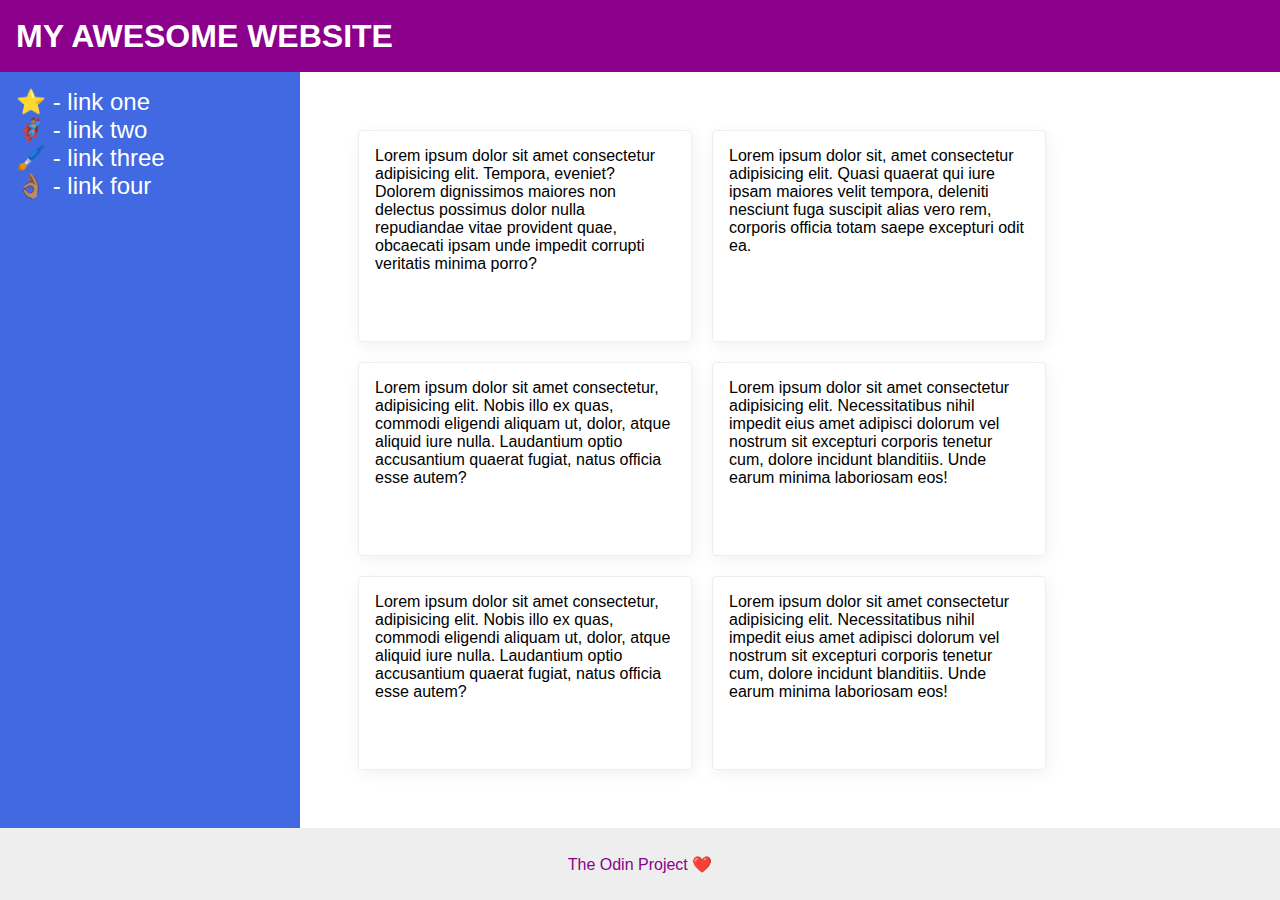
<file: flex/07-flex-layout-2/index.html>
<!DOCTYPE html>
<html lang="en">
  <head>
    <meta charset="UTF-8">
    <meta http-equiv="X-UA-Compatible" content="IE=edge">
    <meta name="viewport" content="width=device-width, initial-scale=1.0">
    <title>The Holy Grail</title>
    <link rel="stylesheet" href="style.css">
  </head>
  <body>
    <div class="header">
      MY AWESOME WEBSITE
    </div>

    <div class="container">
    <div class="sidebar">
      <ul>
        <li><a href="#">⭐ - link one</a></li>
        <li><a href="#">🦸🏽‍♂️ - link two</a></li>
        <li><a href="#">🖌️ - link three</a></li>
        <li><a href="#">👌🏽 - link four</a></li>
      </ul>
    </div>

<div class="A">
    <div class="card">Lorem ipsum dolor sit amet consectetur adipisicing elit. Tempora, eveniet? Dolorem dignissimos maiores non delectus possimus dolor nulla repudiandae vitae provident quae, obcaecati ipsam unde impedit corrupti veritatis minima porro?</div>
    <div class="card">Lorem ipsum dolor sit, amet consectetur adipisicing elit. Quasi quaerat qui iure ipsam maiores velit tempora, deleniti nesciunt fuga suscipit alias vero rem, corporis officia totam saepe excepturi odit ea.</div>
    <div class="card">Lorem ipsum dolor sit amet consectetur, adipisicing elit. Nobis illo ex quas, commodi eligendi aliquam ut, dolor, atque aliquid iure nulla. Laudantium optio accusantium quaerat fugiat, natus officia esse autem?</div>
    <div class="card">Lorem ipsum dolor sit amet consectetur adipisicing elit. Necessitatibus nihil impedit eius amet adipisci dolorum vel nostrum sit excepturi corporis tenetur cum, dolore incidunt blanditiis. Unde earum minima laboriosam eos!</div>
    <div class="card">Lorem ipsum dolor sit amet consectetur, adipisicing elit. Nobis illo ex quas, commodi eligendi aliquam ut, dolor, atque aliquid iure nulla. Laudantium optio accusantium quaerat fugiat, natus officia esse autem?</div>
    <div class="card">Lorem ipsum dolor sit amet consectetur adipisicing elit. Necessitatibus nihil impedit eius amet adipisci dolorum vel nostrum sit excepturi corporis tenetur cum, dolore incidunt blanditiis. Unde earum minima laboriosam eos!</div>
  </div>
    </div>
    

    <div class="footer">
      The Odin Project ❤️
    </div>
  </body>
</html>
</file>
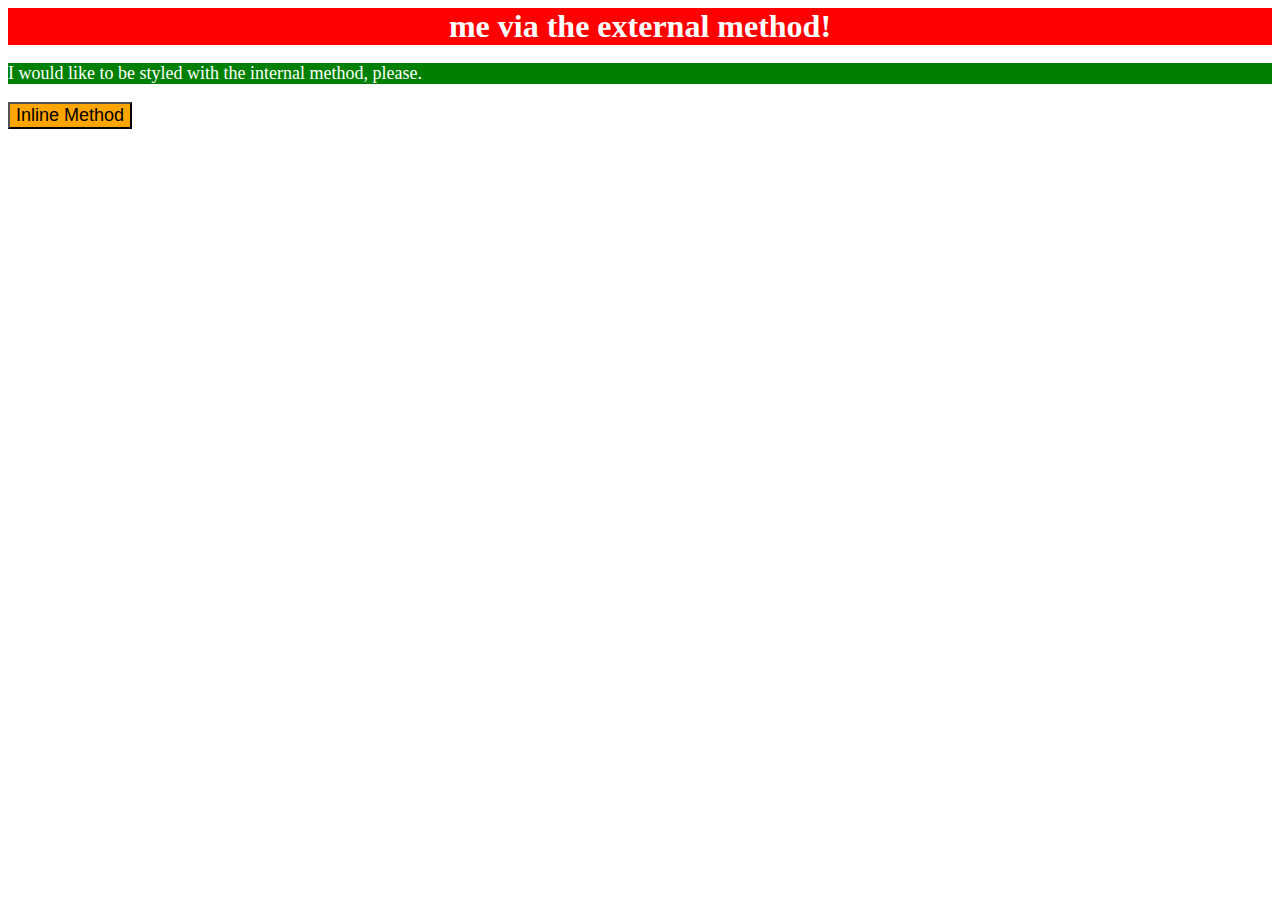
<file: foundations/01-css-methods/index.html>
<!DOCTYPE html>
<html lang="en">
  <head>
    <meta charset="UTF-8">
    <meta http-equiv="X-UA-Compatible" content="IE=edge">
    <meta name="viewport" content="width=device-width, initial-scale=1.0">
    <title>Methods for Adding CSS</title>
  </head>
  <body>
    <link rel="stylesheet" href="styles.css">
    <div>
      me via the external method!
    </div>
      <style> p {
        color: white;
        background-color: green;
        font-size: 18px;
      } 
      </style> 
      <p> 
    I would like to be styled with the internal method, please. 
  </p>
    <button style="background-color: orange; font-size: 18px;"> 
      Inline Method
    </button>
  </body>
</html>
</file>
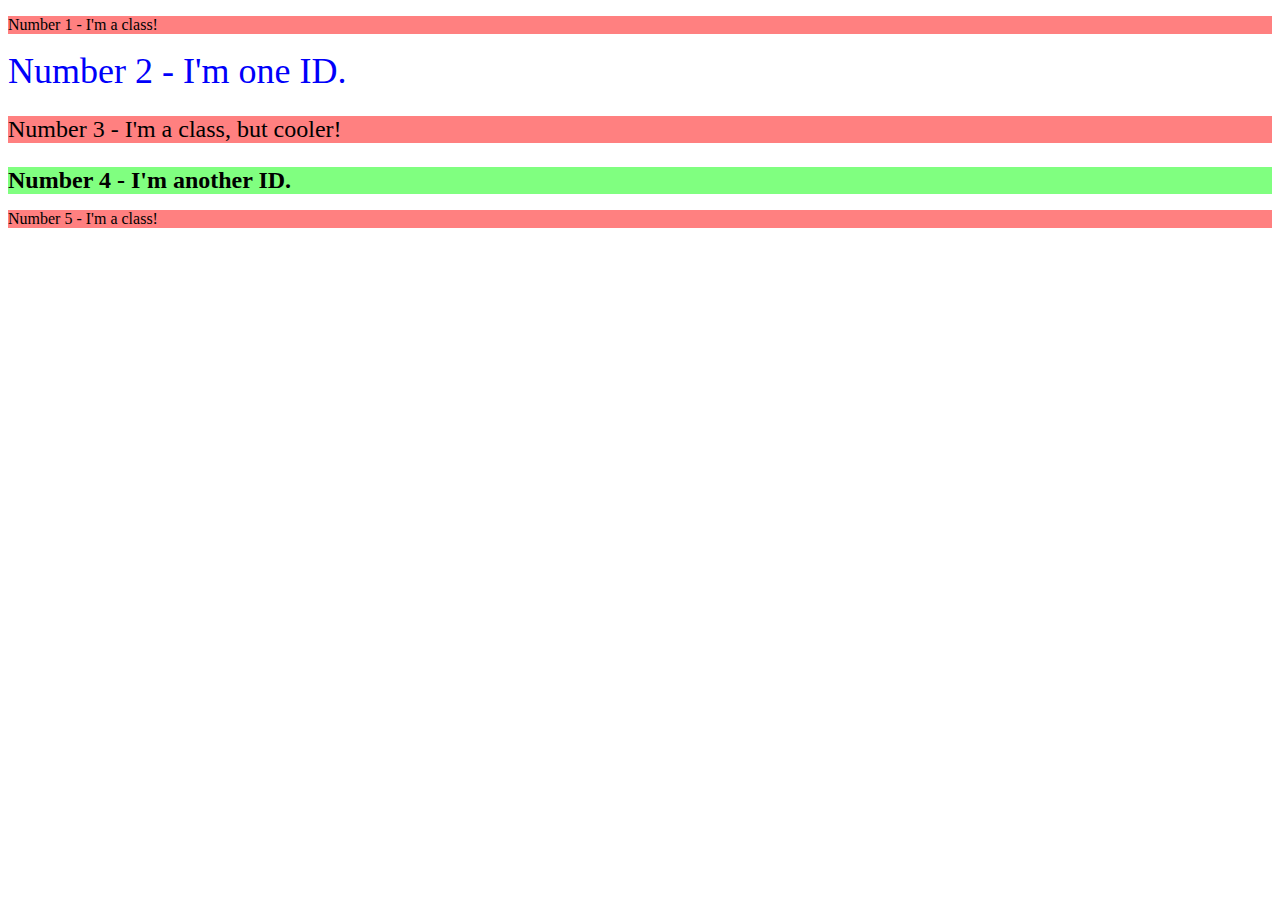
<file: foundations/02-class-id-selectors/index.html>
<!DOCTYPE html>
<html lang="en">
  <head>
    <meta charset="UTF-8">
    <meta http-equiv="X-UA-Compatible" content="IE=edge">
    <meta name="viewport" content="width=device-width, initial-scale=1.0">
    <title>Class and ID Selectors</title>
    <link rel="stylesheet" href="style.css">
  </head>
  <body>
    <p class="odd">Number 1 - I'm a class!</p>
    <div id="a">Number 2 - I'm one ID.</div>
    <p class="odd c">Number 3 - I'm a class, but cooler!</p>
    <div id="B">Number 4 - I'm another ID.</div>
    <p class="odd">Number 5 - I'm a class!</p>
  </body>
</html>
</file>
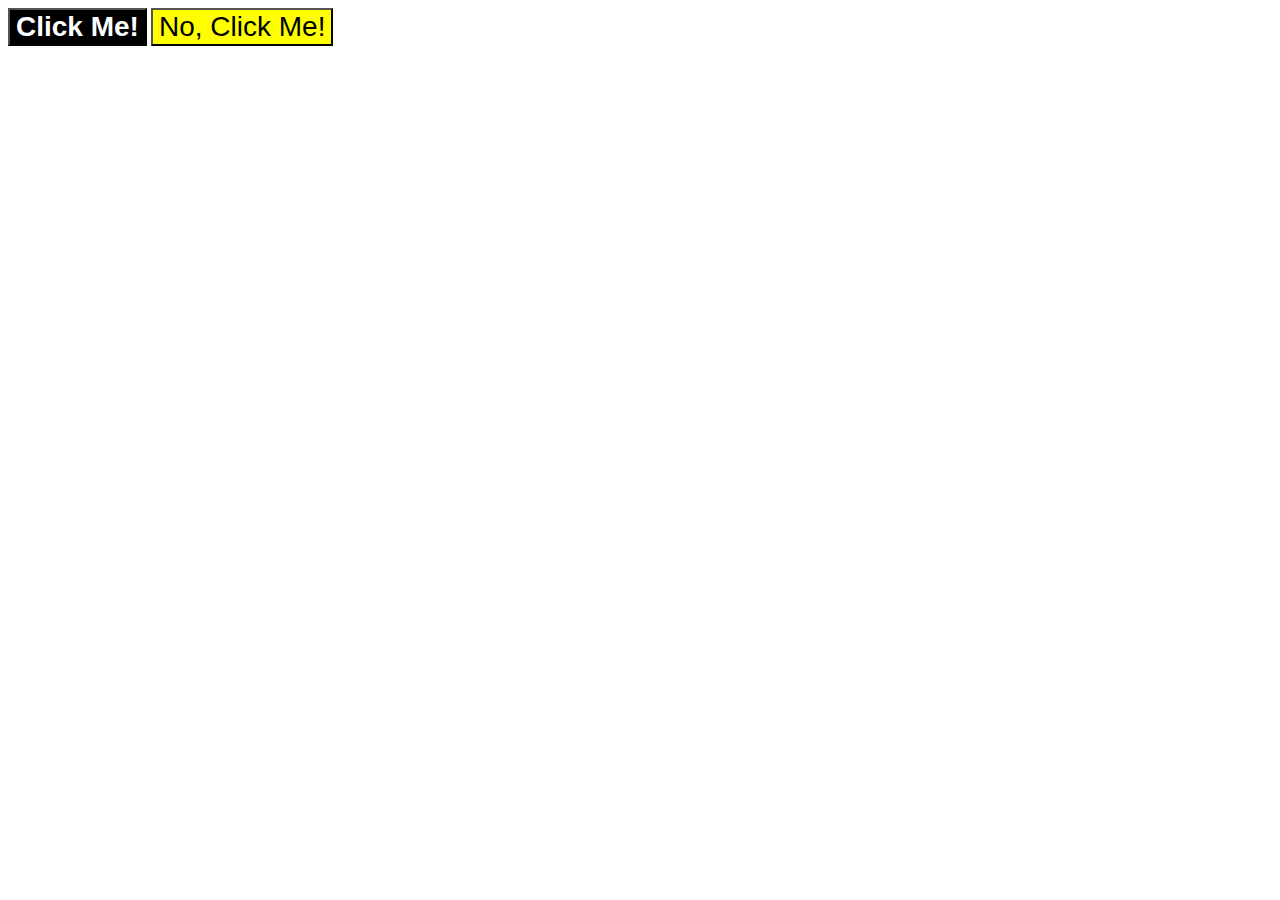
<file: foundations/03-grouping-selectors/index.html>
<!DOCTYPE html>
<html lang="en">
  <head>
    <meta charset="UTF-8">
    <meta http-equiv="X-UA-Compatible" content="IE=edge">
    <meta name="viewport" content="width=device-width, initial-scale=1.0">
    <title>Grouping Selectors</title>
    <link rel="stylesheet" href="style.css">
  </head>
  <body>
    <button class="A">Click Me!</button>
    <button class="B">No, Click Me!</button>
  </body>
</html>
</file>
<file: flex/07-flex-layout-2/style.css>
body {
  font-family: -apple-system, BlinkMacSystemFont, 'Segoe UI', Roboto, Oxygen, Ubuntu, Cantarell, 'Open Sans', 'Helvetica Neue', sans-serif;
  margin: 0;
  min-height: 100vh;
}

.header {
  height: 72px;
  background: darkmagenta;
  color: white;
}

.footer {
  height: 72px;
  background: #eee;
  color: darkmagenta;
}

.sidebar {
  width: 300px;
  background: royalblue;
  box-sizing: border-box;
}

.card {
  border: 1px solid #eee;
  box-shadow: 2px 4px 16px rgba(0,0,0,.06);
  border-radius: 4px;
}


/* My solution*/

body{
  display: flex;
  flex-direction: column;
}

.header{
  font-size: 32px;
  font-weight: 900;
  padding: 16px;
  display: flex;
  align-items: center;
  box-sizing: border-box;
}

.footer{
  display: flex;
  margin-top: auto;
  justify-content: center;
  align-items: center;
}

.container{
  display: flex;
  flex: 1;
}

.sidebar{
  width: 300px;
  padding: 16px;
  box-sizing: border-box;
  flex-shrink: 0;
  
}

.sidebar a{
  color: white;
  text-decoration: none;
  font-size: 24px
  
}

ul{
  list-style-type: none;
  margin: 0;
  padding: 0;
  }

  
.card{
  width: 300px;
  margin: 10px;
  padding: 16px;
  }

  .A {
    display: flex;
    flex-wrap: wrap;
    padding: 48px;
  }
</file>
<file: foundations/01-css-methods/styles.css>
div {
    color: white;
    background-color: red;
    font-size: 32px;
    font-weight: bold;
    text-align: center;
    
}
</file>
<file: foundations/02-class-id-selectors/style.css>
#a {
    color: rgb(0, 0,250);
    font-size: 36px;
}
#B {
    font-size: 24px;
    font-weight: bold;
    background-color: hsl(120, 100%, 75%)
}
.odd {
    font-family: "Verdana","DejaVu Sans" sans-serif;
    background-color: hsl(0, 100%, 75%);
    
}
.c {
    font-size: 24px;
}
</file>
<file: foundations/03-grouping-selectors/style.css>
.A {
    background-color: black;
    color: white;
    font-weight: bold;
}
.B {
    background-color: #FFFF00;
}
.A,
.B { font-size: 28px;
    font-family: Helvetica, 'Times New Roman',sans-serif;
    
}
</file>
